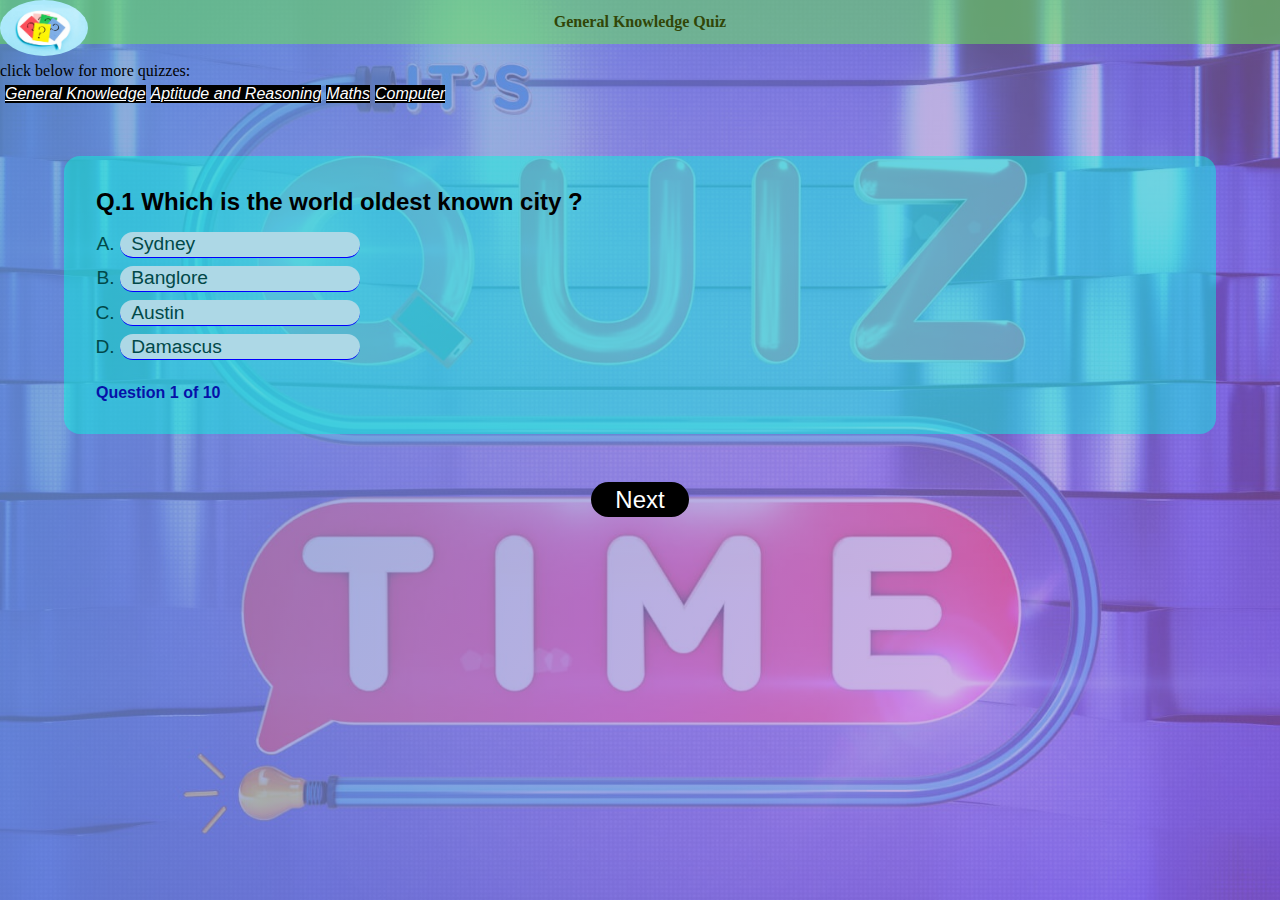
<file: index.html>
<!DOCTYPE html>
<html lang="en">
<head>
    <meta charset="UTF-8">
    <meta name="viewport" content="width=device-width, initial-scale=1.0">
    <title>Quiz by Archi</title>

    <!-- css file link -->
    <link rel="stylesheet" href="/style.css">
</head>

<body>
    <img src="/logo.png" alt="img" id="img" class="img">
    <h1 id="title">General Knowledge Quiz</h1>

    <nav>
    <table cellspacing="5" cellpaddings="5">
         &nbsp; <p> click below for more quizzes: </p>
        <tr>
            <td><a href="index.html">General Knowledge</a></td>
            <td><a href="AptandRea.html">Aptitude and Reasoning</a></td>
            <td><a href="maths.html">Maths</a></td>
            <td><a href="computer.html">Computer</a></td>
           
        </tr>
    </table>
    </nav>
    <!-- quiz-container -->
    <div id="quiz-container">
        <!-- question container -->
        <div class="questions">
            <h2 id="question"></h2>
            <ol type="A">
                <li class="option"><span id="option0" onclick="calcScore(this)"></span></li>
                <li class="option"><span id="option1" onclick="calcScore(this)"></span></li>
                <li class="option"><span id="option2" onclick="calcScore(this)"></span></li>
                <li class="option"><span id="option3" onclick="calcScore(this)"></span></li>
            </ol>
            <h4 id="stat"></h4>
        </div>
        <div class="buttons">
            <button type="button" class="next">Next</button>
        </div>

    </div>

    <!-- scoreboard section -->
    <div id="scoreboard">
        <img src="/logo.png" alt="">
        <h2 id="score-title">Your Score</h2>
        <h2 id="score"></h2>
        <button type="button" id="score-btn" onclick="backToQuiz()">Back to Quiz</button>
        <button type="button" id="check-answer" onclick="checkAnswer()">Check Answers</button>
    </div>

    <!-- answers section -->
    <div id="answerBank">
        <h2>Answers :</h2>
        <ol type="1" id="answers">

        </ol>
        <button type="button" id="score-btn" onclick="backToQuiz()">Back to Quiz</button>
    </div>

    <!-- javascript file source -->
    <script src="/quiz3.js"></script>
</body>
</html>
</file>
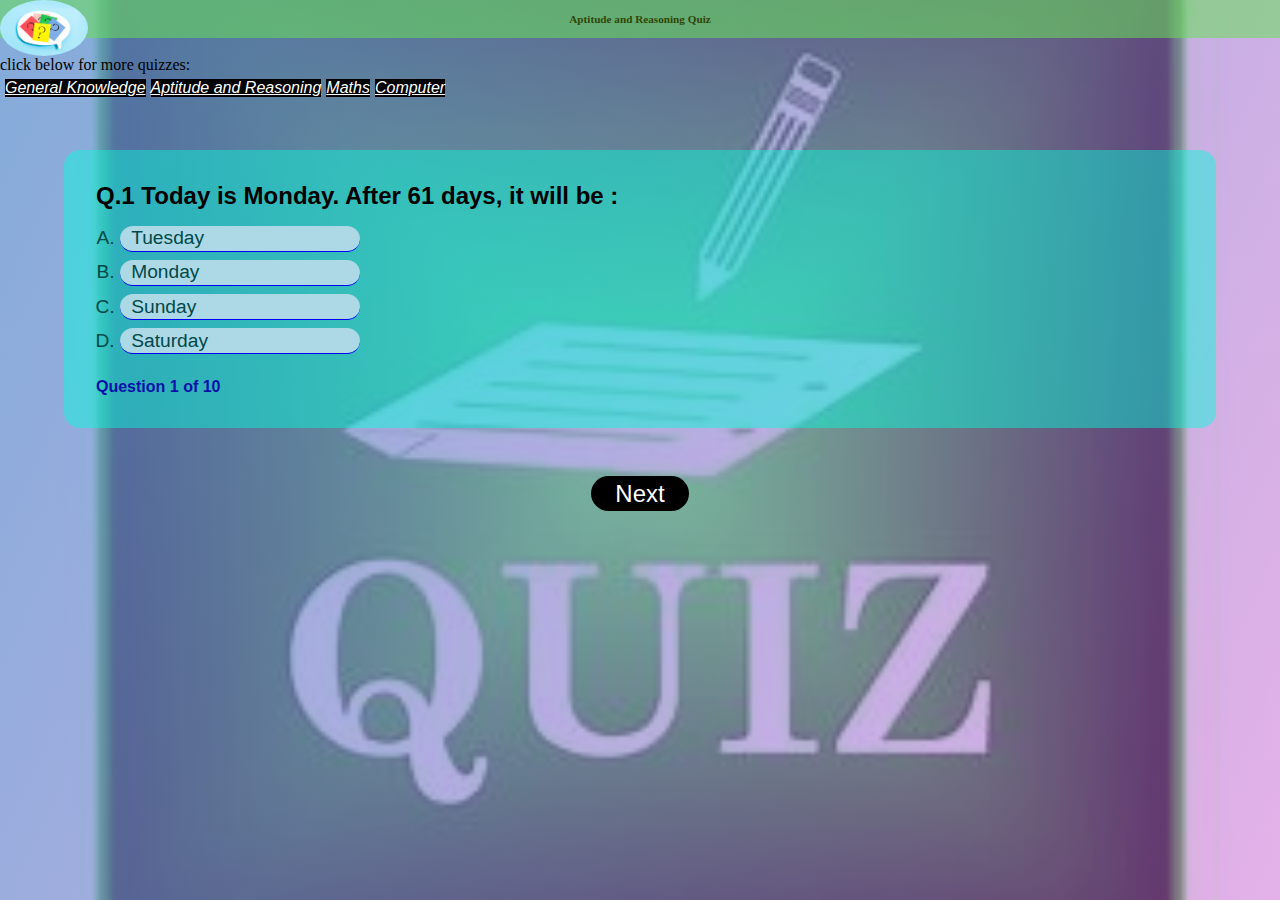
<file: AptandRea.html>
<!DOCTYPE html>
<html lang="en">
<head>
    <meta charset="UTF-8">
    <meta name="viewport" content="width=device-width, initial-scale=1.0">
    <title>AptandRes Quiz</title>

    <!-- css file link -->
    <link rel="stylesheet" href="/quiza.css">
</head>

<body>
    <img src="/logo.png" alt="img" id="img" class="img">
    <h1 id="title">Aptitude and Reasoning Quiz</h1>

    <nav>
    <table cellspacing="5" cellpaddings="5">
         &nbsp; <p> click below for more quizzes: </p>
        <tr>
            <td><a href="index.html">General Knowledge</a></td>
            <td><a href="AptandRea.html">Aptitude and Reasoning</a></td>
            <td><a href="maths.html">Maths</a></td>
            <td><a href="computer.html">Computer</a></td>
            
           
        </tr>
    </table>
    </nav>
    <!-- quiz-container -->
    <div id="quiz-container">
        <!-- question container -->
        <div class="questions">
            <h2 id="question"></h2>
            <ol type="A">
                <li class="option"><span id="option0" onclick="calcScore(this)"></span></li>
                <li class="option"><span id="option1" onclick="calcScore(this)"></span></li>
                <li class="option"><span id="option2" onclick="calcScore(this)"></span></li>
                <li class="option"><span id="option3" onclick="calcScore(this)"></span></li>
            </ol>
            <h4 id="stat"></h4>
        </div>
        <div class="buttons">
            <button type="button" class="next">Next</button>
        </div>

    </div>

    <!-- scoreboard section -->
    <div id="scoreboard">
        <img src="/logo.png" alt="">
        <h2 id="score-title">Your Score</h2>
        <h2 id="score"></h2>
        <button type="button" id="score-btn" onclick="backToQuiz()">Back to Quiz</button>
        <button type="button" id="check-answer" onclick="checkAnswer()">Check Answers</button>
    </div>

    <!-- answers section -->
    <div id="answerBank">
        <h2>Answers :</h2>
        <ol type="1" id="answers">

        </ol>
        <button type="button" id="score-btn" onclick="backToQuiz()">Back to Quiz</button>
    </div>

    <!-- javascript file source -->
    <script src="/quiz1.js"></script>
</body>
</html>
</file>
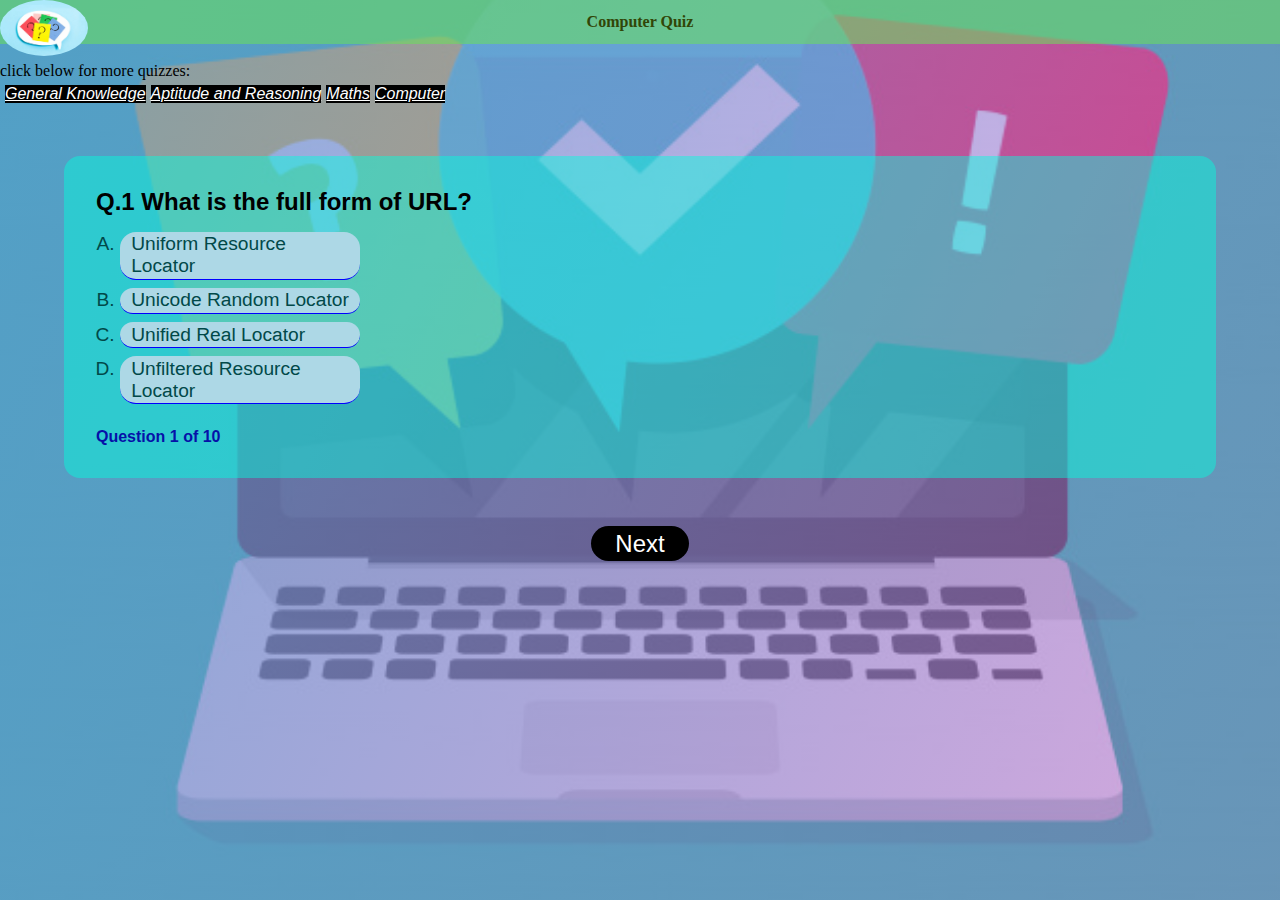
<file: computer.html>
<!DOCTYPE html>
<html lang="en">
<head>
    <meta charset="UTF-8">
    <meta name="viewport" content="width=device-width, initial-scale=1.0">
    <title>Computer Quiz</title>

    <!-- css file link -->
    <link rel="stylesheet" href="/quiz1.css">
</head>

<body>
    <img src="/logo.png" alt="img" id="img" class="img">
    <h1 id="title">Computer Quiz</h1>

    <nav>
    <table cellspacing="5" cellpaddings="5">
         &nbsp; <p> click below for more quizzes: </p>
        <tr>
            <td><a href="index.html">General Knowledge</a></td>
            <td><a href="AptandRea.html">Aptitude and Reasoning</a></td>
            <td><a href="maths.html">Maths</a></td>
            <td><a href="computer.html">Computer</a></td>
            
           
        </tr>
    </table>
    </nav>
    <!-- quiz-container -->
    <div id="quiz-container">
        <!-- question container -->
        <div class="questions">
            <h2 id="question"></h2>
            <ol type="A">
                <li class="option"><span id="option0" onclick="calcScore(this)"></span></li>
                <li class="option"><span id="option1" onclick="calcScore(this)"></span></li>
                <li class="option"><span id="option2" onclick="calcScore(this)"></span></li>
                <li class="option"><span id="option3" onclick="calcScore(this)"></span></li>
            </ol>
            <h4 id="stat"></h4>
        </div>
        <div class="buttons">
            <button type="button" class="next">Next</button>
        </div>

    </div>

    <!-- scoreboard section -->
    <div id="scoreboard">
        <img src="/logo.png" alt="">
        <h2 id="score-title">Your Score</h2>
        <h2 id="score"></h2>
        <button type="button" id="score-btn" onclick="backToQuiz()">Back to Quiz</button>
        <button type="button" id="check-answer" onclick="checkAnswer()">Check Answers</button>
    </div>

    <!-- answers section -->
    <div id="answerBank">
        <h2>Answers :</h2>
        <ol type="1" id="answers">

        </ol>
        <button type="button" id="score-btn" onclick="backToQuiz()">Back to Quiz</button>
    </div>

    <!-- javascript file source -->
    <script src="/quiz2.js"></script>
</body>
</html>
</file>
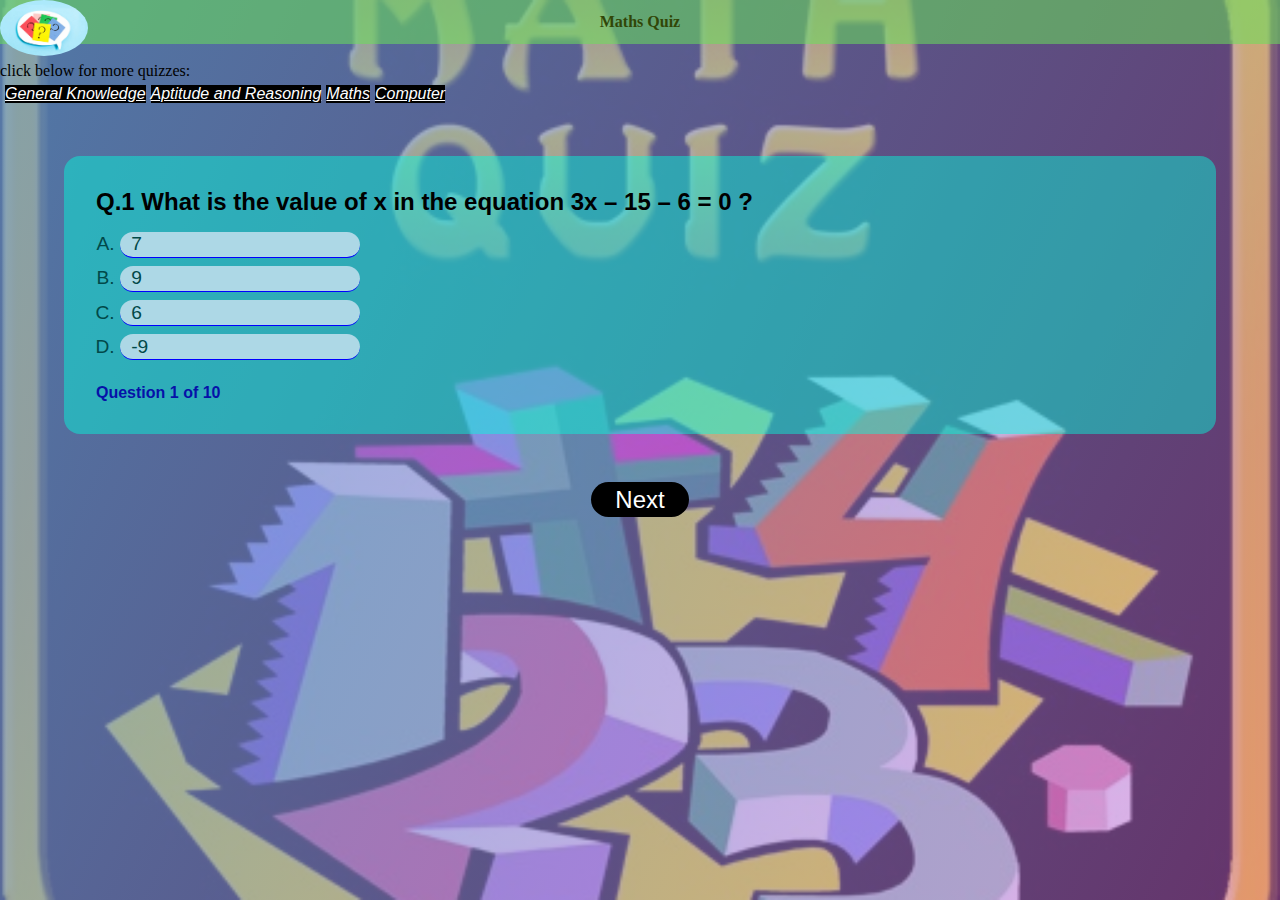
<file: maths.html>
<!DOCTYPE html>
<html lang="en">
<head>
    <meta charset="UTF-8">
    <meta name="viewport" content="width=device-width, initial-scale=1.0">
    <title>Maths Quiz</title>

    <!-- css file link -->
    <link rel="stylesheet" href="/quizm.css">
</head>

<body>
    <img src="/logo.png" alt="img" id="img" class="img">
    <h1 id="title">Maths Quiz</h1>

    <nav>
    <table cellspacing="5" cellpaddings="5">
         &nbsp; <p> click below for more quizzes: </p>
        <tr>
            <td><a href="index.html">General Knowledge</a></td>
            <td><a href="AptandRea.html">Aptitude and Reasoning</a></td>
            <td><a href="maths.html">Maths</a></td>
            <td><a href="computer.html">Computer</a></td>
           
           
        </tr>
    </table>
    </nav>
    <!-- quiz-container -->
    <div id="quiz-container">
        <!-- question container -->
        <div class="questions">
            <h2 id="question"></h2>
            <ol type="A">
                <li class="option"><span id="option0" onclick="calcScore(this)"></span></li>
                <li class="option"><span id="option1" onclick="calcScore(this)"></span></li>
                <li class="option"><span id="option2" onclick="calcScore(this)"></span></li>
                <li class="option"><span id="option3" onclick="calcScore(this)"></span></li>
            </ol>
            <h4 id="stat"></h4>
        </div>
        <div class="buttons">
            <button type="button" class="next">Next</button>
        </div>

    </div>

    <!-- scoreboard section -->
    <div id="scoreboard">
        <img src="/logo.png" alt="">
        <h2 id="score-title">Your Score</h2>
        <h2 id="score"></h2>
        <button type="button" id="score-btn" onclick="backToQuiz()">Back to Quiz</button>
        <button type="button" id="check-answer" onclick="checkAnswer()">Check Answers</button>
    </div>

    <!-- answers section -->
    <div id="answerBank">
        <h2>Answers :</h2>
        <ol type="1" id="answers">

        </ol>
        <button type="button" id="score-btn" onclick="backToQuiz()">Back to Quiz</button>
    </div>

    <!-- javascript file source -->
    <script src="/quiz4.js"></script>
</body>
</html>
</file>
<file: style.css>
*{
    margin: 0;
    padding: 0;
    box-sizing: border-box;
}
tr{
    background-color: black;
    font-style: italic;
    font-size: medium;
    
    
}
 p{
        font-family:cursive;
    }
a{
    color: white;
    font-family:'Segoe UI', Tahoma, Geneva, Verdana, sans-serif;
    
}
body{
    font-family: sans-serif;
    background: linear-gradient(115deg, rgba(101,151,209,0.8),rgba(202,102,211,0.5)),url(/quizbg.jpg);
    background-size: cover;
    background-position: center;
    background-repeat: no-repeat;
    height: 100vh;
}
img{
    width: 5.5rem;
    height: 3.5rem;
    border-radius: 50%;
}
.img{
    position: fixed;
}
#title{
    text-align: center;
    padding: 0.8rem 0;
    font-size: 1rem;
    color: rgb(49,70,7);
    background: rgba(105,224,90,0.55);
    font-family: Georgia, 'Times New Roman', Times, serif;
}
.questions{
    margin: 3rem auto;
    width: 90vw;
    padding: 2rem;
    background: rgba(0,255,221,0.45);
    cursor: default;
    border-radius: 1rem;
}
#question{
    margin-bottom: 1rem;
}
.option{
    margin-bottom: 0.5rem;
    font-size: 1.2rem;
    border-bottom: solid 0.1rem blue;
    width: 15rem;
    background: lightblue;
    border-radius: 1rem;
}
.option:hover{
    color: white;
}
ol{
    position: relative;
    padding: 0 1.5rem;
    color: rgb(1,73,73);
}
span{
    display: block;
    padding: 0.1rem 0.7rem;
    border-radius: 1rem;
}
#answer{
    margin-top: 2.5rem;
}
#stat{
    margin-top: 1.5rem;
    color: rgb(6,17,168);
}
.buttons{
    text-align: center;
}
button{
    padding: 0.2rem 1.5rem;
    border: none;
    outline: none;
    font-size: 1.5rem;
    border-radius: 1.5rem;
    color: white;
    background: black;
}
button:active{
    background: lavender;
}
#scoreboard,#answerBank{
    width: 20rem;
    background: rgba(230,230,250,0.77);
    padding: 2rem;
    text-align: center;
    margin: auto;
    position: relative;
    top: 5rem;
    display: none;
}
#score-title{
    margin: 1rem 0;
}
#score-btn,#check-answer{
    margin-top: 1rem;
}
#score{
    font-size: 2.5rem;
}
#answerBank li{
    text-align: left;
    margin-bottom: 0.2rem;
    font-size: larger;
}
#answers{
    margin-top: 1rem;
}
</file>
<file: quiza.css>
*{
    margin: 0;
    padding: 0;
    box-sizing: border-box;
}
tr{
    background-color: black;
    font-style: italic;
    font-size: medium;
    
    
}
 p{
        font-family:cursive;
    }
a{
    color: white;
    font-family:'Segoe UI', Tahoma, Geneva, Verdana, sans-serif;
    
}
body{
    font-family: sans-serif;
    background: linear-gradient(115deg, rgba(101,151,209,0.8),rgba(202,102,211,0.5)),url(/ar.jpg);
    background-size: cover;
    background-position: center;
    background-repeat: no-repeat;
    height: 100vh;
}
img{
    width: 5.5rem;
    height: 3.5rem;
    border-radius: 50%;
}
.img{
    position: fixed;
}
#title{
    text-align: center;
    padding: 0.8rem 0;
    font-size: 0.7rem;
    color: rgb(49,70,7);
    background: rgba(105,224,90,0.55);
    font-family: Georgia, 'Times New Roman', Times, serif;
}
.questions{
    margin: 3rem auto;
    width: 90vw;
    padding: 2rem;
    background: rgba(0,255,221,0.45);
    cursor: default;
    border-radius: 1rem;
}
#question{
    margin-bottom: 1rem;
}
.option{
    margin-bottom: 0.5rem;
    font-size: 1.2rem;
    border-bottom: solid 0.1rem blue;
    width: 15rem;
    background: lightblue;
    border-radius: 1rem;
}
.option:hover{
    color: white;
}
ol{
    position: relative;
    padding: 0 1.5rem;
    color: rgb(1,73,73);
}
span{
    display: block;
    padding: 0.1rem 0.7rem;
    border-radius: 1rem;
}
#answer{
    margin-top: 2.5rem;
}
#stat{
    margin-top: 1.5rem;
    color: rgb(6,17,168);
}
.buttons{
    text-align: center;
}
button{
    padding: 0.2rem 1.5rem;
    border: none;
    outline: none;
    font-size: 1.5rem;
    border-radius: 1.5rem;
    color: white;
    background: black;
}
button:active{
    background: lavender;
}
#scoreboard,#answerBank{
    width: 20rem;
    background: rgba(230,230,250,0.77);
    padding: 2rem;
    text-align: center;
    margin: auto;
    position: relative;
    top: 5rem;
    display: none;
}
#score-title{
    margin: 1rem 0;
}
#score-btn,#check-answer{
    margin-top: 1rem;
}
#score{
    font-size: 2.5rem;
}
#answerBank li{
    text-align: left;
    margin-bottom: 0.2rem;
    font-size: larger;
}
#answers{
    margin-top: 1rem;
}
</file>
<file: quiz1.css>
*{
    margin: 0;
    padding: 0;
    box-sizing: border-box;
}
tr{
    background-color: black;
    font-style: italic;
    font-size: medium;
    
    
}
 p{
        font-family:cursive;
    }
a{
    color: white;
    font-family:'Segoe UI', Tahoma, Geneva, Verdana, sans-serif;
    
}
body{
    font-family: sans-serif;
    background: linear-gradient(115deg, rgba(101,151,209,0.8),rgba(202,102,211,0.5)),url(/co1.jpg);
    background-size: cover;
    background-position: center;
    background-repeat: no-repeat;
    height: 100vh;
}
img{
    width: 5.5rem;
    height: 3.5rem;
    border-radius: 50%;
}
.img{
    position: fixed;
}
#title{
    text-align: center;
    padding: 0.8rem 0;
    font-size: 1rem;
    color: rgb(49,70,7);
    background: rgba(105,224,90,0.55);
    font-family: Georgia, 'Times New Roman', Times, serif;
}
.questions{
    margin: 3rem auto;
    width: 90vw;
    padding: 2rem;
    background: rgba(0,255,221,0.45);
    cursor: default;
    border-radius: 1rem;
}
#question{
    margin-bottom: 1rem;
}
.option{
    margin-bottom: 0.5rem;
    font-size: 1.2rem;
    border-bottom: solid 0.1rem blue;
    width: 15rem;
    background: lightblue;
    border-radius: 1rem;
}
.option:hover{
    color: white;
}
ol{
    position: relative;
    padding: 0 1.5rem;
    color: rgb(1,73,73);
}
span{
    display: block;
    padding: 0.1rem 0.7rem;
    border-radius: 1rem;
}
#answer{
    margin-top: 2.5rem;
}
#stat{
    margin-top: 1.5rem;
    color: rgb(6,17,168);
}
.buttons{
    text-align: center;
}
button{
    padding: 0.2rem 1.5rem;
    border: none;
    outline: none;
    font-size: 1.5rem;
    border-radius: 1.5rem;
    color: white;
    background: black;
}
button:active{
    background: lavender;
}
#scoreboard,#answerBank{
    width: 20rem;
    background: rgba(230,230,250,0.77);
    padding: 2rem;
    text-align: center;
    margin: auto;
    position: relative;
    top: 5rem;
    display: none;
}
#score-title{
    margin: 1rem 0;
}
#score-btn,#check-answer{
    margin-top: 1rem;
}
#score{
    font-size: 2.5rem;
}
#answerBank li{
    text-align: left;
    margin-bottom: 0.2rem;
    font-size: larger;
}
#answers{
    margin-top: 1rem;
}
</file>
<file: quizm.css>
*{
    margin: 0;
    padding: 0;
    box-sizing: border-box;
}
tr{
    background-color: black;
    font-style: italic;
    font-size: medium;
    
    
}
 p{
        font-family:cursive;
    }
a{
    color: white;
    font-family:'Segoe UI', Tahoma, Geneva, Verdana, sans-serif;
    
}
body{
    font-family: sans-serif;
    background: linear-gradient(115deg, rgba(101,151,209,0.8),rgba(202,102,211,0.5)),url(/ma.jpg);
    background-size: cover;
    background-position: center;
    background-repeat: no-repeat;
    height: 100vh;
}
img{
    width: 5.5rem;
    height: 3.5rem;
    border-radius: 50%;
}
.img{
    position: fixed;
}
#title{
    text-align: center;
    padding: 0.8rem 0;
    font-size: 1rem;
    color: rgb(49,70,7);
    background: rgba(105,224,90,0.55);
    font-family: Georgia, 'Times New Roman', Times, serif;
}
.questions{
    margin: 3rem auto;
    width: 90vw;
    padding: 2rem;
    background: rgba(0,255,221,0.45);
    cursor: default;
    border-radius: 1rem;
}
#question{
    margin-bottom: 1rem;
}
.option{
    margin-bottom: 0.5rem;
    font-size: 1.2rem;
    border-bottom: solid 0.1rem blue;
    width: 15rem;
    background: lightblue;
    border-radius: 1rem;
}
.option:hover{
    color: white;
}
ol{
    position: relative;
    padding: 0 1.5rem;
    color: rgb(1,73,73);
}
span{
    display: block;
    padding: 0.1rem 0.7rem;
    border-radius: 1rem;
}
#answer{
    margin-top: 2.5rem;
}
#stat{
    margin-top: 1.5rem;
    color: rgb(6,17,168);
}
.buttons{
    text-align: center;
}
button{
    padding: 0.2rem 1.5rem;
    border: none;
    outline: none;
    font-size: 1.5rem;
    border-radius: 1.5rem;
    color: white;
    background: black;
}
button:active{
    background: lavender;
}
#scoreboard,#answerBank{
    width: 20rem;
    background: rgba(230,230,250,0.77);
    padding: 2rem;
    text-align: center;
    margin: auto;
    position: relative;
    top: 5rem;
    display: none;
}
#score-title{
    margin: 1rem 0;
}
#score-btn,#check-answer{
    margin-top: 1rem;
}
#score{
    font-size: 2.5rem;
}
#answerBank li{
    text-align: left;
    margin-bottom: 0.2rem;
    font-size: larger;
}
#answers{
    margin-top: 1rem;
}
</file>
